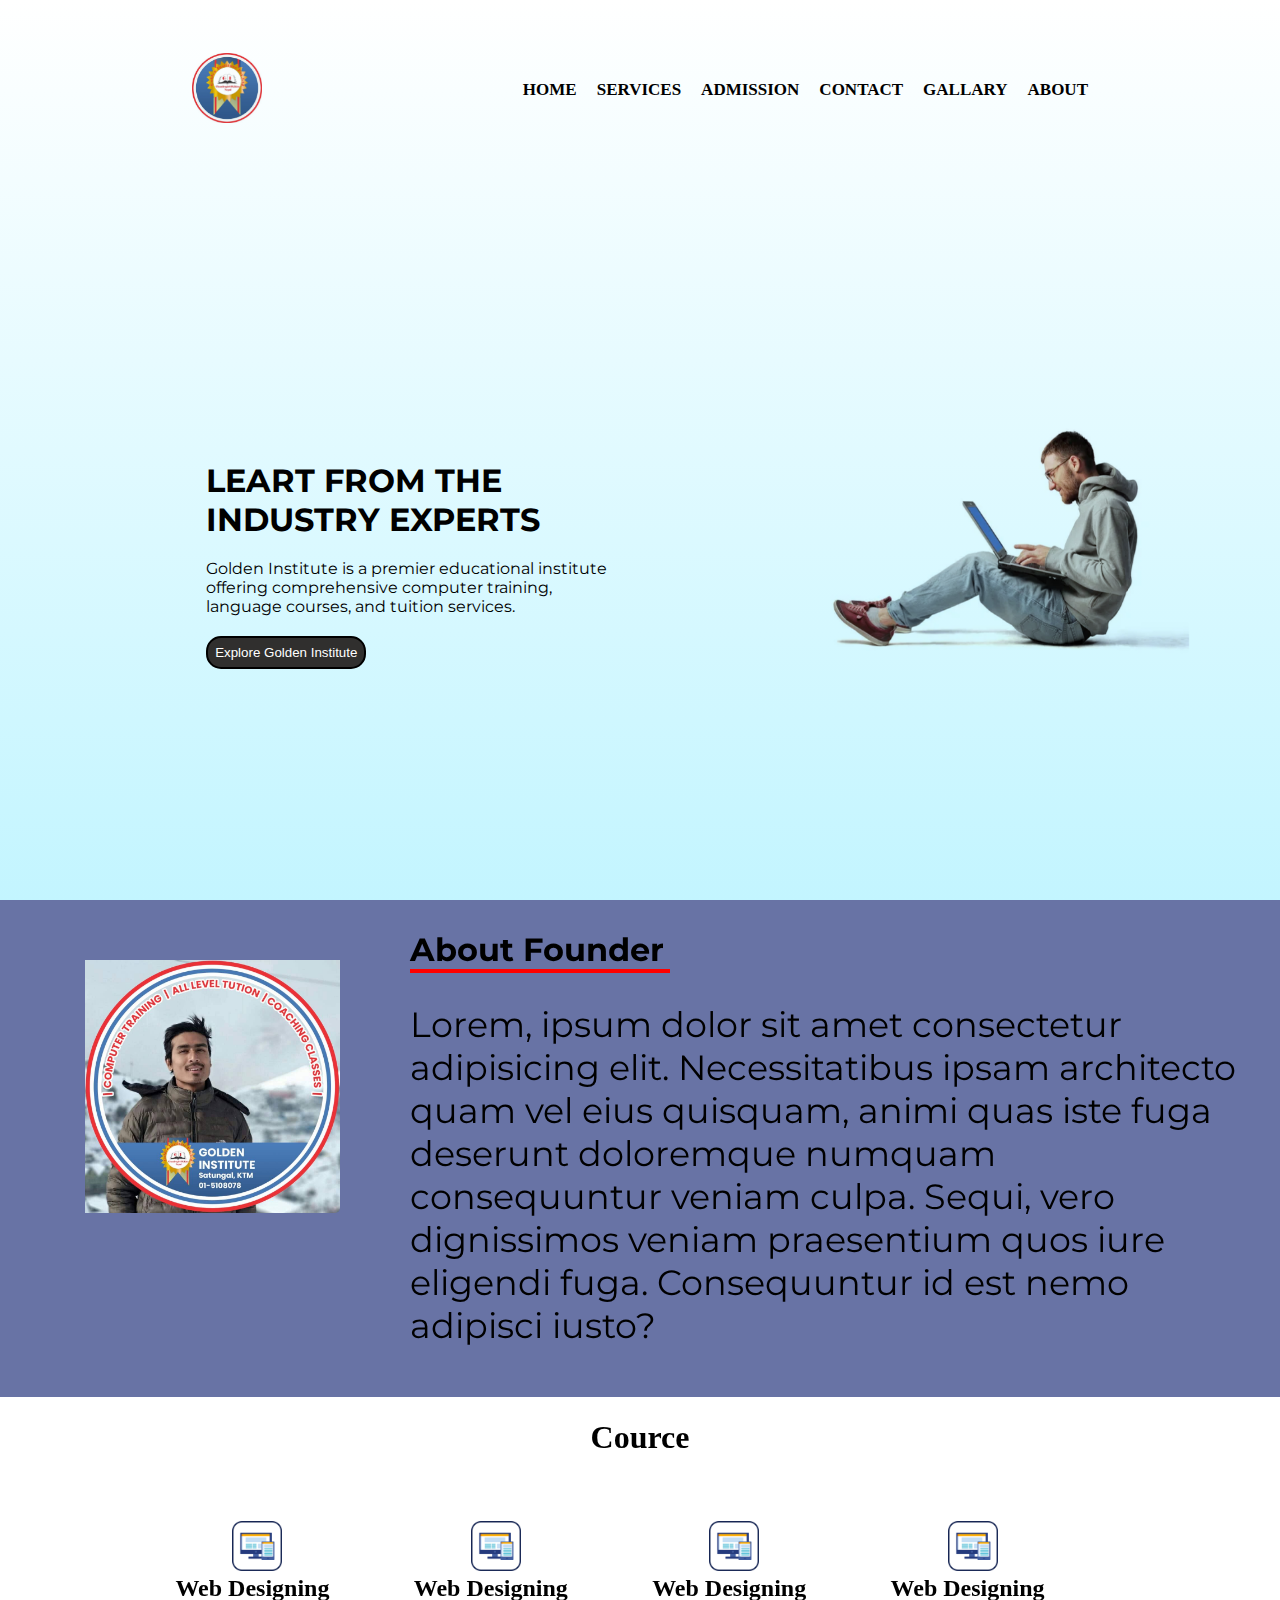
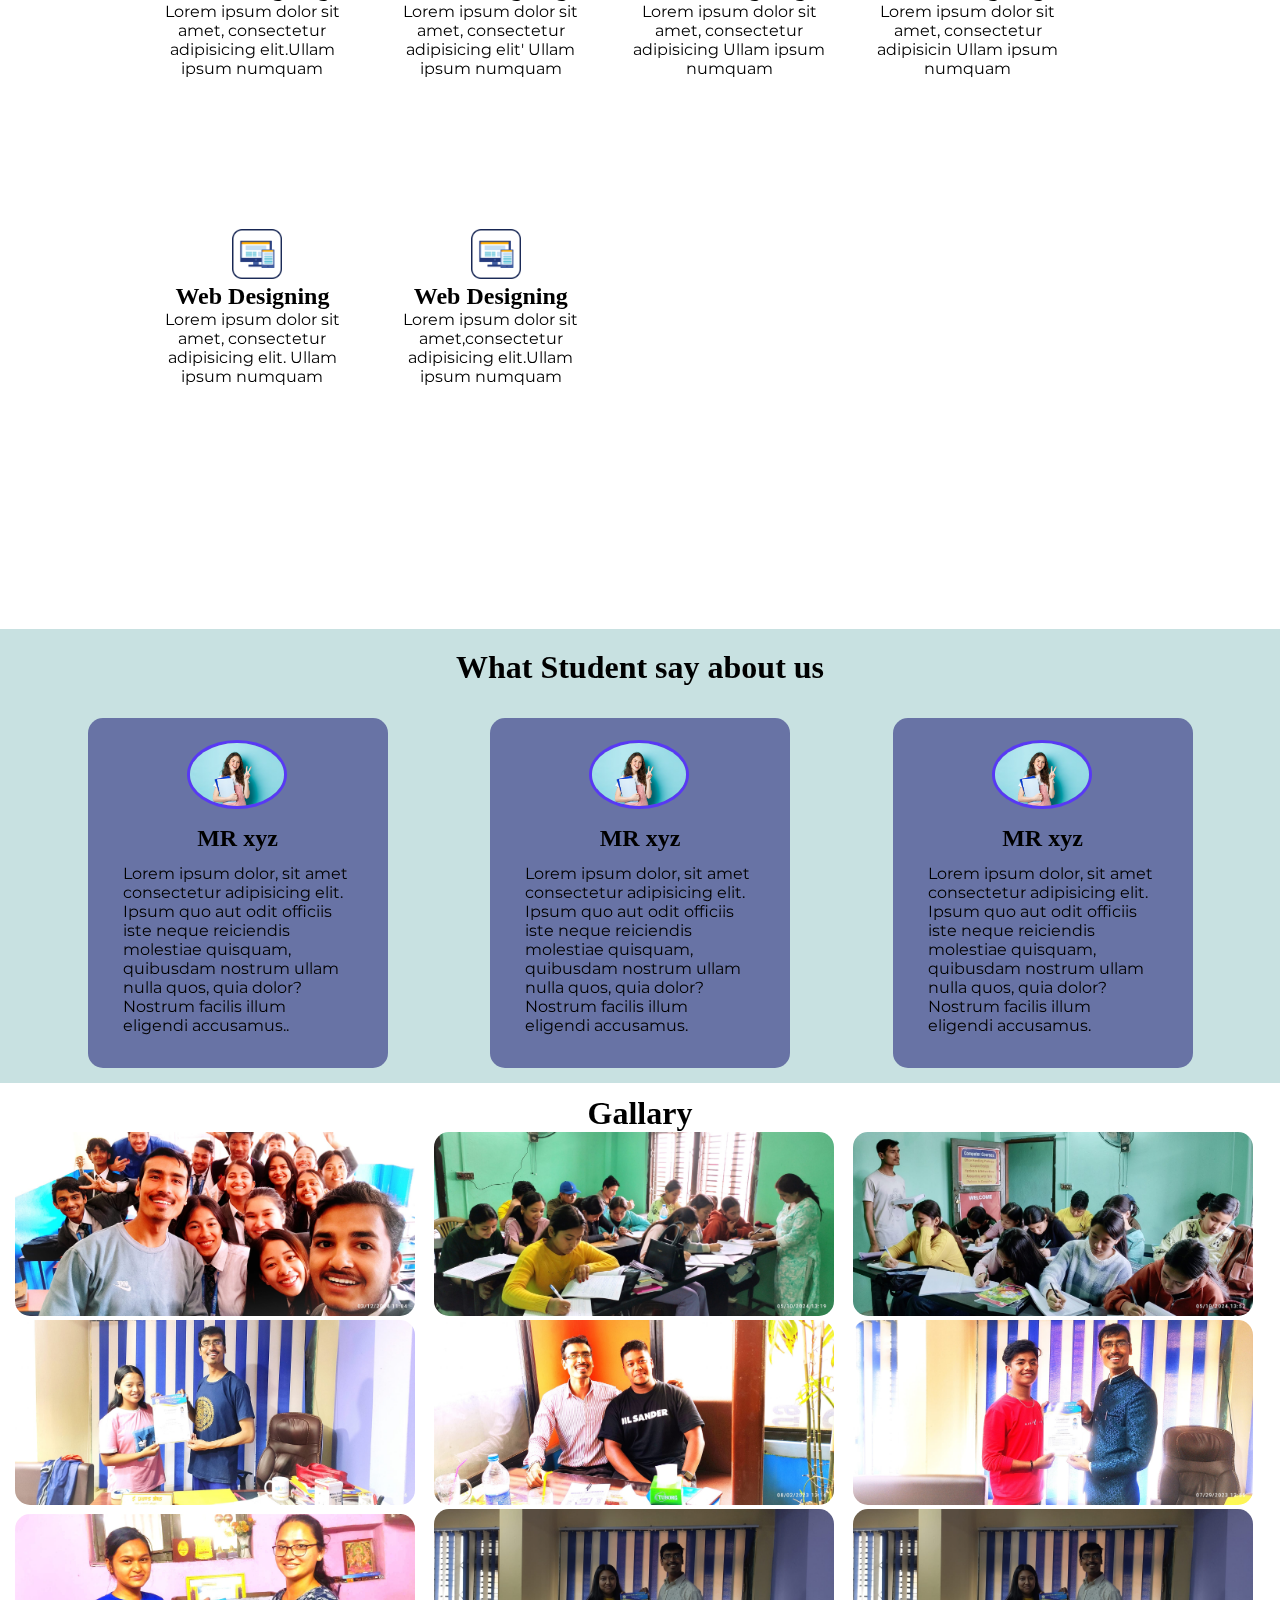
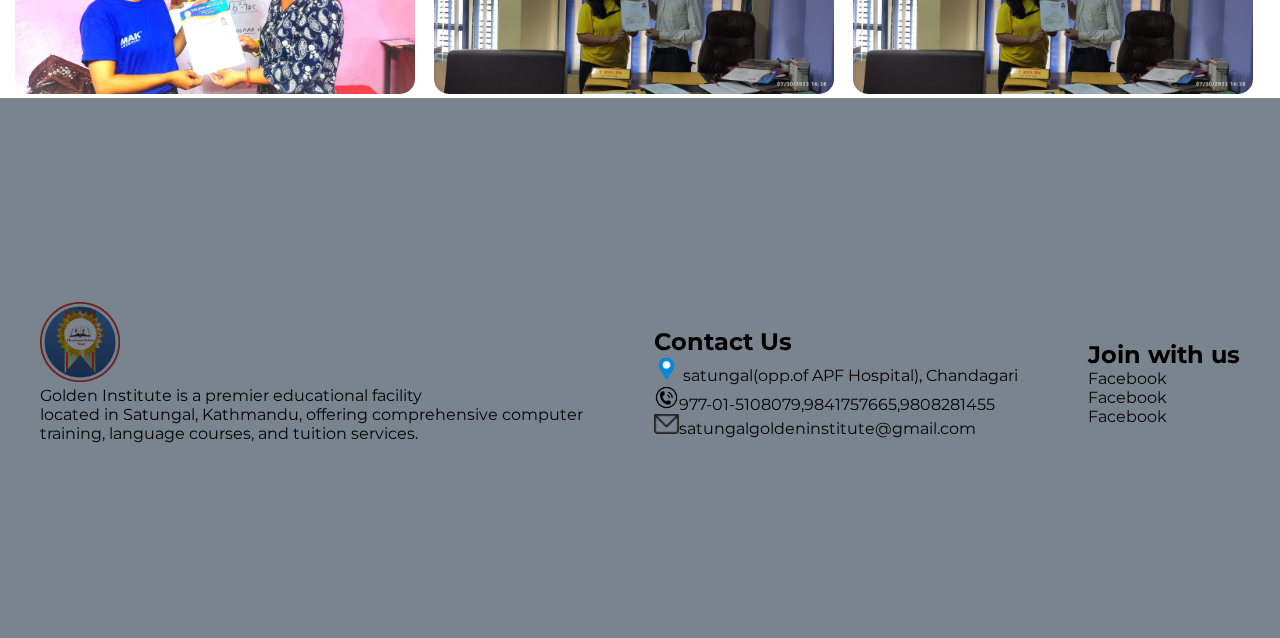
<file: index.html>
<!DOCTYPE html>
<html lang="en">
<head>
    <meta charset="UTF-8">
    <meta name="viewport" content="width=device-width, initial-scale=1.0">
    <title>Document</title> 
    <link rel="preconnect" href="https://fonts.googleapis.com">
    <link rel="preconnect" href="https://fonts.gstatic.com" crossorigin>
    <link href="https://fonts.googleapis.com/css2?family=Kalnia+Glaze:wght@100..700&family=Montserrat:ital,wght@0,100..900;1,100..900&family=Outfit:wght@100..900&display=swap" rel="stylesheet">
    <link rel="stylesheet" href="style.css">
</head>
<body>
    <header>
        <section class="navsection">
            <div class="logo">
                <img src="log.jpg" alt="" width="70px">
            </div>
            <nav>
                <a href="index.html">Home</a>
                <a href="cources.html">Services</a>
                <a href="admission.html">Admission</a>
                <a href="">Contact</a>
                <a href="gallary.html">Gallary</a>
                <a href="">About</a>
            </nav>
            <!-- <div class="hamburger" id="hamburger">
                <div class="bar"></div>
                <div class="bar"></div>
                <div class="bar"></div>
            </div> -->
        </section>
        <div class="main">
            <main>
                <div class="leftside">
                    <h1>LEART FROM THE <br>
                        INDUSTRY EXPERTS </h1>
                    <p>Golden Institute is a premier educational institute <br> offering comprehensive computer training, <br> language courses, and tuition services.</p>
                    <button class="exp">Explore Golden Institute</button>
                </div>
                <div class="rightside">
                <img src="student.jpg" alt="" width="400px">
                </div>
           </main>
        </div>
    </header>
           <div class="about">
             <div class="img-founder">
                <img src="sir.jpg" alt="" width="300px">
             </div>
             <div class="about-chairman">
                <h1>About Founder</h1>
                <p>Lorem, ipsum dolor sit amet consectetur adipisicing elit. Necessitatibus ipsam architecto quam vel eius quisquam, animi quas iste fuga deserunt doloremque numquam consequuntur veniam culpa. Sequi, vero dignissimos veniam praesentium quos iure eligendi fuga. Consequuntur id est nemo adipisci iusto?</p>
             </div>
           </div>
           <div class="services">
            <h1>Cource</h1>
             <div class="cources">
                <div class="cources-1">
                    <img src="web.png" alt="">
                    <h2>Web Designing</h2>
                    <p>Lorem ipsum dolor sit amet, consectetur adipisicing elit.Ullam ipsum numquam</p>
                </div>
                <div class="cources-1">
                <img src="web.png" alt="">
                <h2>Web Designing</h2>
                    <p>Lorem ipsum dolor sit amet, consectetur adipisicing elit' Ullam ipsum numquam</p>
                </div>
                <div class="cources-1">
                    <img src="web.png" alt="" width="250px">
                    <h2>Web Designing</h2>
                    <p>Lorem ipsum dolor sit amet, consectetur adipisicing  Ullam ipsum numquam</p>
                </div>
                <div class="cources-1">
                    <img src="web.png" alt="" width="250px">
                    <h2>Web Designing</h2>
                    <p>Lorem ipsum dolor sit amet, consectetur adipisicin  Ullam ipsum numquam</p>
                </div>
                <div class="cources-1">
                    <img src="web.png" alt="" width="250px">
                    <h2>Web Designing</h2>
                    <p>Lorem ipsum dolor sit amet, consectetur adipisicing elit. Ullam ipsum numquam</p>
                </div>
                <div class="cources-1">
                    <img src="web.png" alt="" width="200px">
                    <h2>Web Designing</h2>
                    <p>Lorem ipsum dolor sit amet,consectetur adipisicing elit.Ullam ipsum numquam</p>
                </div>
             </div>
           </div>
           <div class="testimonial">
            <h1>What Student say about us</h1>
            <div class="testimonial-all">
                <div class="testimonial-1">
                    <img src="women.avif" alt="" width="100px">
                    <h2>MR xyz</h2>
                    <p>Lorem ipsum dolor, sit amet consectetur adipisicing elit. Ipsum quo aut odit officiis iste neque reiciendis molestiae quisquam, quibusdam nostrum ullam nulla quos, quia dolor? Nostrum facilis illum eligendi accusamus..</p>
                </div>
                <div class="testimonial-1">
                    <img src="women.avif" alt="" width="100px">
                    <h2>MR xyz</h2>
                    <p>Lorem ipsum dolor, sit amet consectetur adipisicing elit. Ipsum quo aut odit officiis iste neque reiciendis molestiae quisquam, quibusdam nostrum ullam nulla quos, quia dolor? Nostrum facilis illum eligendi accusamus.</p>
                </div>
                <div class="testimonial-1">
                    <img src="women.avif" alt="" width="100px">
                    <h2>MR xyz</h2>
                    <p>Lorem ipsum dolor, sit amet consectetur adipisicing elit. Ipsum quo aut odit officiis iste neque reiciendis molestiae quisquam, quibusdam nostrum ullam nulla quos, quia dolor? Nostrum facilis illum eligendi accusamus.</p>
                </div>
            </div>
        </div>
        <div class="gallary">
            <h1>Gallary</h1>
            <div class="images">
                <img src="gallary-10.jpg" alt="">
                <img src="gallary-2.jpg" alt="">
                <img src="gallary-3.jpg" alt="">
                <img src="gallary-4.jpg" alt="">
                <img src="gallary-5.jpg" alt="">
                <img src="gallary-7.jpg" alt="">
                <img src="gallary-6.jpg" alt="">
                <img src="gallary-8.jpg" alt="">
                <img src="gallary-8.jpg" alt="">
            </div>
        </div>
        <footer>
            <div class="box-1">
                <img src="log.jpg" alt="" width="80px">
                <p>Golden Institute is a premier educational facility <br> located in Satungal, Kathmandu, offering comprehensive computer <br> training, language courses, and tuition services.</p>
            </div>
            <div class="box-2">
                <h2>Contact Us</h2>
                <ul>
                    <li> <img src="location.png" alt=""> satungal(opp.of APF Hospital), Chandagari</li>
                    <li> <img src="contact.png" alt="">977-01-5108079,9841757665,9808281455</li>
                    <li> <img src="email.png" alt="">satungalgoldeninstitute@gmail.com</li>
                </ul>
            </div>
            <div class="box-3">
                <h2>Join with us</h2>
                <ul>
                    <li> Facebook</li>
                    <li> Facebook</li>
                    <li> Facebook</li>
                </ul>
            </div>
        </footer>
    <script src="script.js"></script>
</body>
</html>
</file>
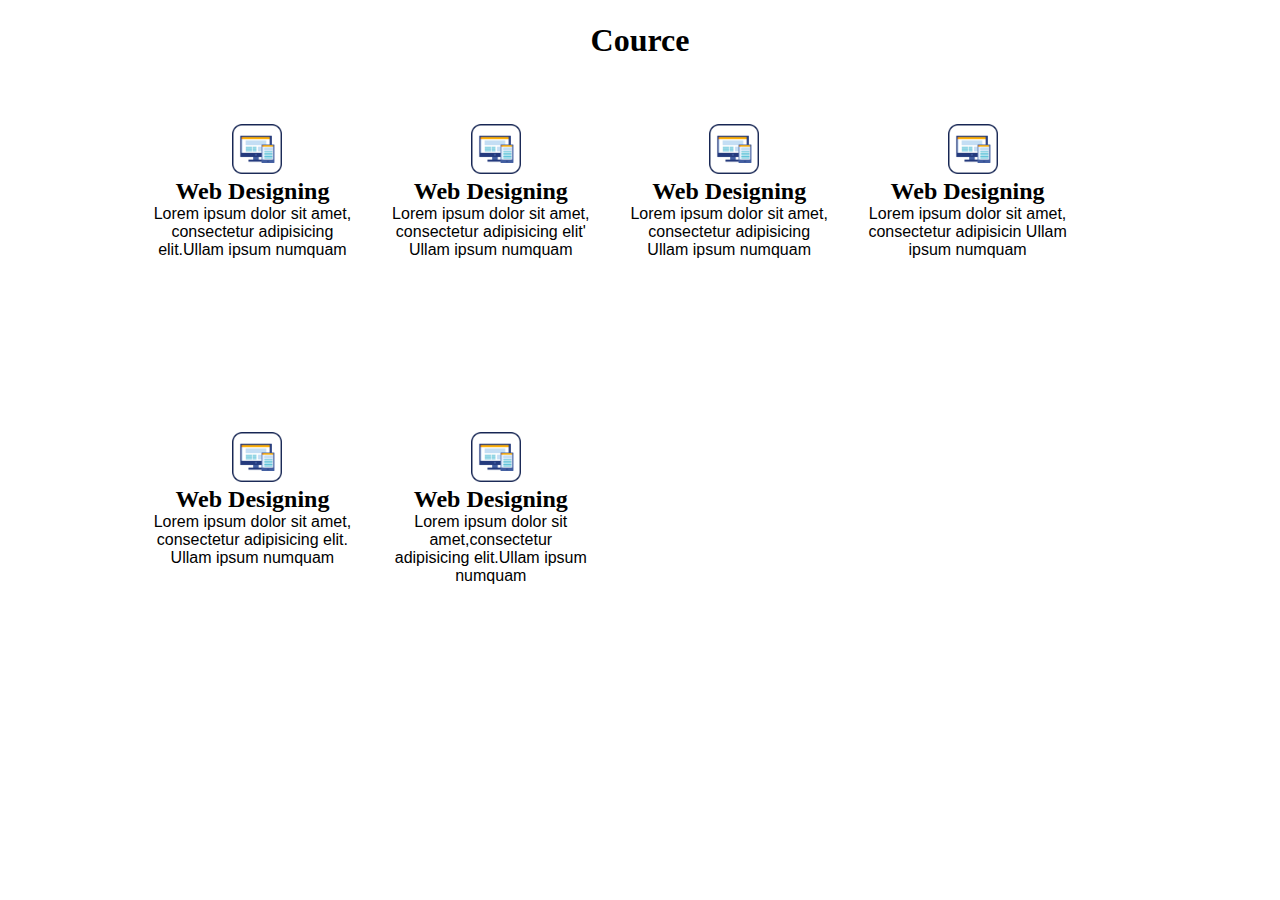
<file: cources.html>
<!DOCTYPE html>
<html lang="en">
<head>
    <meta charset="UTF-8">
    <meta name="viewport" content="width=device-width, initial-scale=1.0">
    <title>Document</title>
    <link rel="stylesheet" href="style.css">
</head>
<body>
    <div class="services">
        <h1>Cource</h1>
         <div class="cources">
            <div class="cources-1">
                <img src="web.png" alt="">
                <h2>Web Designing</h2>
                <p>Lorem ipsum dolor sit amet, consectetur adipisicing elit.Ullam ipsum numquam</p>
            </div>
            <div class="cources-1">
            <img src="web.png" alt="">
            <h2>Web Designing</h2>
                <p>Lorem ipsum dolor sit amet, consectetur adipisicing elit' Ullam ipsum numquam</p>
            </div>
            <div class="cources-1">
                <img src="web.png" alt="" width="250px">
                <h2>Web Designing</h2>
                <p>Lorem ipsum dolor sit amet, consectetur adipisicing  Ullam ipsum numquam</p>
            </div>
            <div class="cources-1">
                <img src="web.png" alt="" width="250px">
                <h2>Web Designing</h2>
                <p>Lorem ipsum dolor sit amet, consectetur adipisicin  Ullam ipsum numquam</p>
            </div>
            <div class="cources-1">
                <img src="web.png" alt="" width="250px">
                <h2>Web Designing</h2>
                <p>Lorem ipsum dolor sit amet, consectetur adipisicing elit. Ullam ipsum numquam</p>
            </div>
            <div class="cources-1">
                <img src="web.png" alt="" width="200px">
                <h2>Web Designing</h2>
                <p>Lorem ipsum dolor sit amet,consectetur adipisicing elit.Ullam ipsum numquam</p>
            </div>
         </div>
       </div>
</body>
</html>
</file>
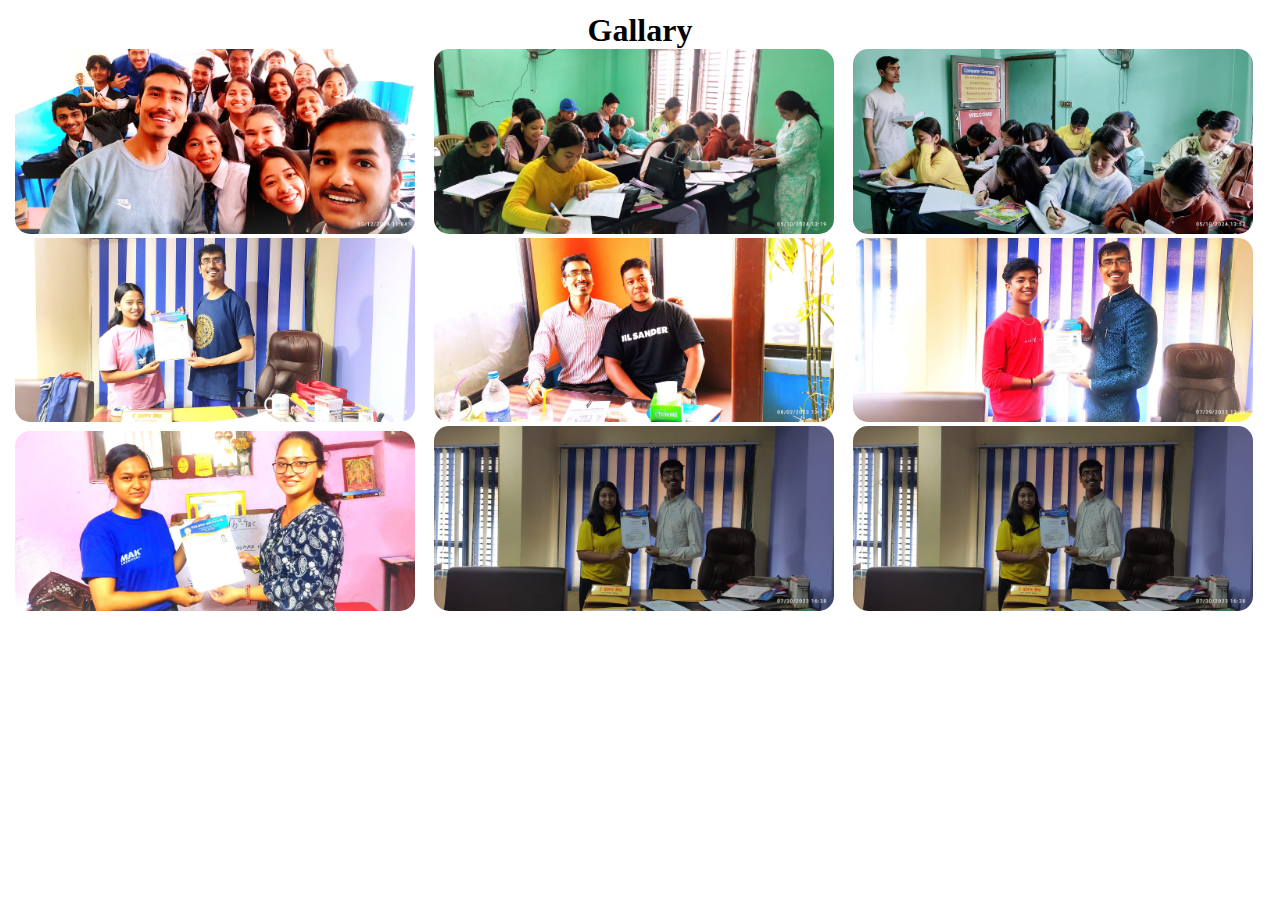
<file: gallary.html>
<!DOCTYPE html>
<html lang="en">
<head>
    <meta charset="UTF-8">
    <meta name="viewport" content="width=device-width, initial-scale=1.0">
    <title>Document</title>
    <link rel="stylesheet" href="style.css">
</head>
<body>
    <div class="gallary">
        <h1>Gallary</h1>
        <div class="images">
            <img src="gallary-10.jpg" alt="">
            <img src="gallary-2.jpg" alt="">
            <img src="gallary-3.jpg" alt="">
            <img src="gallary-4.jpg" alt="">
            <img src="gallary-5.jpg" alt="">
            <img src="gallary-7.jpg" alt="">
            <img src="gallary-6.jpg" alt="">
            <img src="gallary-8.jpg" alt="">
            <img src="gallary-8.jpg" alt="">
        </div>
    </div>
</body>
</html>
</file>
<file: style.css>
*{
    margin: 0;
    padding: 0;
    box-sizing: border-box;
}
header{
    width: 100vw;
    height: 100vh;
    background-image: linear-gradient(#fff, #c3f5ff);
}
.navsection{
    width: 100%;
    height: 20vh;
    display: flex;
    justify-content: space-between;
    align-items: center;
}
.logo{
    width: 50%;
    color: black;
    margin-left: 15%;
}
.logo img{
    mix-blend-mode: multiply;
}
nav{
    width: 50%;
    display: flex;
    justify-content: space-around;
    margin-right: 15%;
    gap: 20px;
}

nav a{
    text-decoration: none;
    text-transform: uppercase;
    color: #000;
    font-weight: 900;
    font-size: 17px;
    position: relative;
}
nav a:before{
    content: "";
    position: absolute;
    top: 110%;
    left: 0;
    width: 0;
    height: 2px;
    border-bottom: 2px solid #4458dc;
    transition: all 0.4s linear;
}
nav a:hover:before{ 
    width: 100%;
}

main{
    height: 80vh;
    display: flex;
    justify-content: center;
    justify-content: space-around;
    align-items: center;
}
.leftside{
    font-family: "Montserrat", sans-serif;
    margin-left: 9%;
}
.leftside h1{
    margin-top: 50px;
    padding-bottom: 20px;
}
p{
    padding-bottom: 20px;
}
.rightside img{
    mix-blend-mode: multiply;
}
button{
    padding: 7px;
    background-color: #302f2e;
    color: #fff;
    border: 2px solid black;
    border-radius: 15px;
    cursor: pointer;
}
button:hover{
    background-color: #4458dc;
}
/* nav
.hamburger {
    display: none;
    flex-direction: column;
    cursor: pointer;
    margin-right: 15%;
}

.hamburger .bar {
    width: 25px;
    height: 3px;
    background-color: #000;
    margin: 4px 0;
} */
.about{
    font-family: "Montserrat", sans-serif;
    display: flex;
    padding: 30px 40px;
    height: auto;
    width: auto;
    color: black;
    gap: 70px;
    background-color: #6873a5;
}
.img-founder img{
    padding-left: 15%;
    border-radius: 5px 5px 5px 5px;
    padding-top: 30px;
}
.about-chairman h1{
    border-bottom: 4px solid red;
    width: 260px;
}
.about-chairman p{
    padding-top: 30px;
    font-size: 2.75vw;
}

.services{
    height: auto;
    width: 100vw;
    padding: 0 8%;
    margin-bottom: 15vh;
}
.services h1{
    text-align: center;
    padding-top: 2%;
    margin-bottom: 60px;
    font-weight: 600;
}
.cources{
    display: flex;
    justify-content: start;
    flex-wrap: wrap;
    padding-left: 50px;
    padding-right: 20px;
    gap: 3vw;
}
.cources img{
    width: 50px;
    margin-top: 5px;
    margin-left: 40%;
} 
.cources h2{
    text-align: center;
}
.cources p{
    text-align: center;
    font-family: "Montserrat", sans-serif;
}
    .cources-1:hover{
    background-color: rgb(200, 225, 225);
} 
 .cources-1{
    height: 30vh;
    width: 200px;
    border-radius: 15px;
 }
 .cources-1 p{
    font-size: 1rem;
 }
.testimonial{
    height: auto;
    width: 100vw;
    background-color: rgb(200, 225, 225);
}
.testimonial-all{
    display: flex;
    justify-content: start;
    justify-content: space-evenly;
    padding-top: 15px;
    margin-top: 12px;
    flex-wrap: wrap;
    border-radius: 5px;
    padding-top: 20px;
}
.testimonial h1{
    padding-top: 20px;
    display: flex;
    justify-content: center;
    align-items: center;
    
}
 .testimonial-1{
    height: 350px;
    width: 300px;
    background-color: #6873a5;
    overflow: hidden;
    object-fit: cover;
    gap: 20px;
    border-radius: 15px;
    margin-bottom: 15px;
    margin-left: 15px;
    margin-right: 15px;
 }
.testimonial-1 img{
   align-items: center;
   margin-left: 33%;
   margin-top: 22px;
   border-radius: 60%;
   overflow: hidden;
   border: 3px solid rgb(88, 57, 244);
}
.testimonial-1 h2{
    margin-top: 12px;
    display: flex;
    justify-content: center;
}
.testimonial-1 p{
    font-family: "Montserrat", sans-serif;
    align-items: center;
    margin-left: 35px;
    margin-right: 35px;
    margin-top: 12px;
}
.testimonial-1 h3{
    font-family: "Montserrat", sans-serif;
    align-items: center;
    margin-left: 35px;
    margin-top: 12px;
    overflow: hidden;
    color: #392f2f;
}
.gallary h1{
    margin-top: 12px;
    display: flex;
    justify-content: center;
}
.images img{
    
    margin-left: 15px;
    border-radius: 15px;
    width: 400px;
    gap: 10px;
    
}
footer{
    height: 60vh;
    width: 100vw;
    background-color: rgb(121, 132, 142);
    display: flex;
    justify-content: space-evenly;
    gap: 30px;
    align-items: center;
    padding-top: 30px;
    font-family: "Montserrat", sans-serif;
}
.box-1 img{
    mix-blend-mode: multiply;
}
.box-2 ul li img{
    width: 25px;
}
.box-2 ul{
    list-style: none;
}
.box-3 ul{
    list-style: none;
}

   /* Admission */
    .container {
        background: #ffffff;
        padding: 20px;
        border-radius: 10px;
        box-shadow: 0 0 10px rgba(0, 0, 0, 0.1);
        transition: transform 0.3s ease;
    }
    
    .container:hover {
        transform: scale(1.05);
    }
    
    .admission-form {
        max-width: 400px;
        margin: auto;
    }
    
    .admission-form h2 {
        text-align: center;
        margin-bottom: 20px;
        color: #333;
    }
    
    .admission-form label {
        display: block;
        margin: 10px 0 5px;
        color: #555;
    }
    
    .admission-form input, .admission-form select {
        width: 100%;
        padding: 10px;
        margin-bottom: 15px;
        border: 1px solid #ddd;
        border-radius: 5px;
        box-sizing: border-box;
        transition: border-color 0.3s ease;
    }
    
    .admission-form input:focus, .admission-form select:focus {
        border-color: #007BFF;
        outline: none;
    }
    
    .admission-form button {
        width: 100%;
        padding: 10px;
        background: #007BFF;
        border: none;
        border-radius: 5px;
        color: #fff;
        font-size: 16px;
        cursor: pointer;
        transition: background 0.3s ease;
    }
    
    .admission-form button:hover {
        background: #0056b3;
    }


/* responsive header */

    @media (max-width: 768px) {
        .navsection {
            flex-direction: column;
            height: auto;
            padding: 10px;
        }
        
        .logo {
            margin: 0;
        }
        
        nav {
            flex-direction: column;
            gap: 10px;
        }
        
        .main {
            height: auto;
            overflow: hidden;
            object-fit: cover;
            padding: 20px;
            text-align: center;
        }
        
        .leftside h1 {
            font-size: 24px;
        }
        
        .rightside img {
            width: 100%;
            max-width: 300px;
            flex-direction: column;
        }
    }
    
    @media (max-width: 480px) {
        nav a {
            font-size: 14px;
        }
        
        button {
            width: 100%;
            padding: 10px;
        }
    }
</file>
